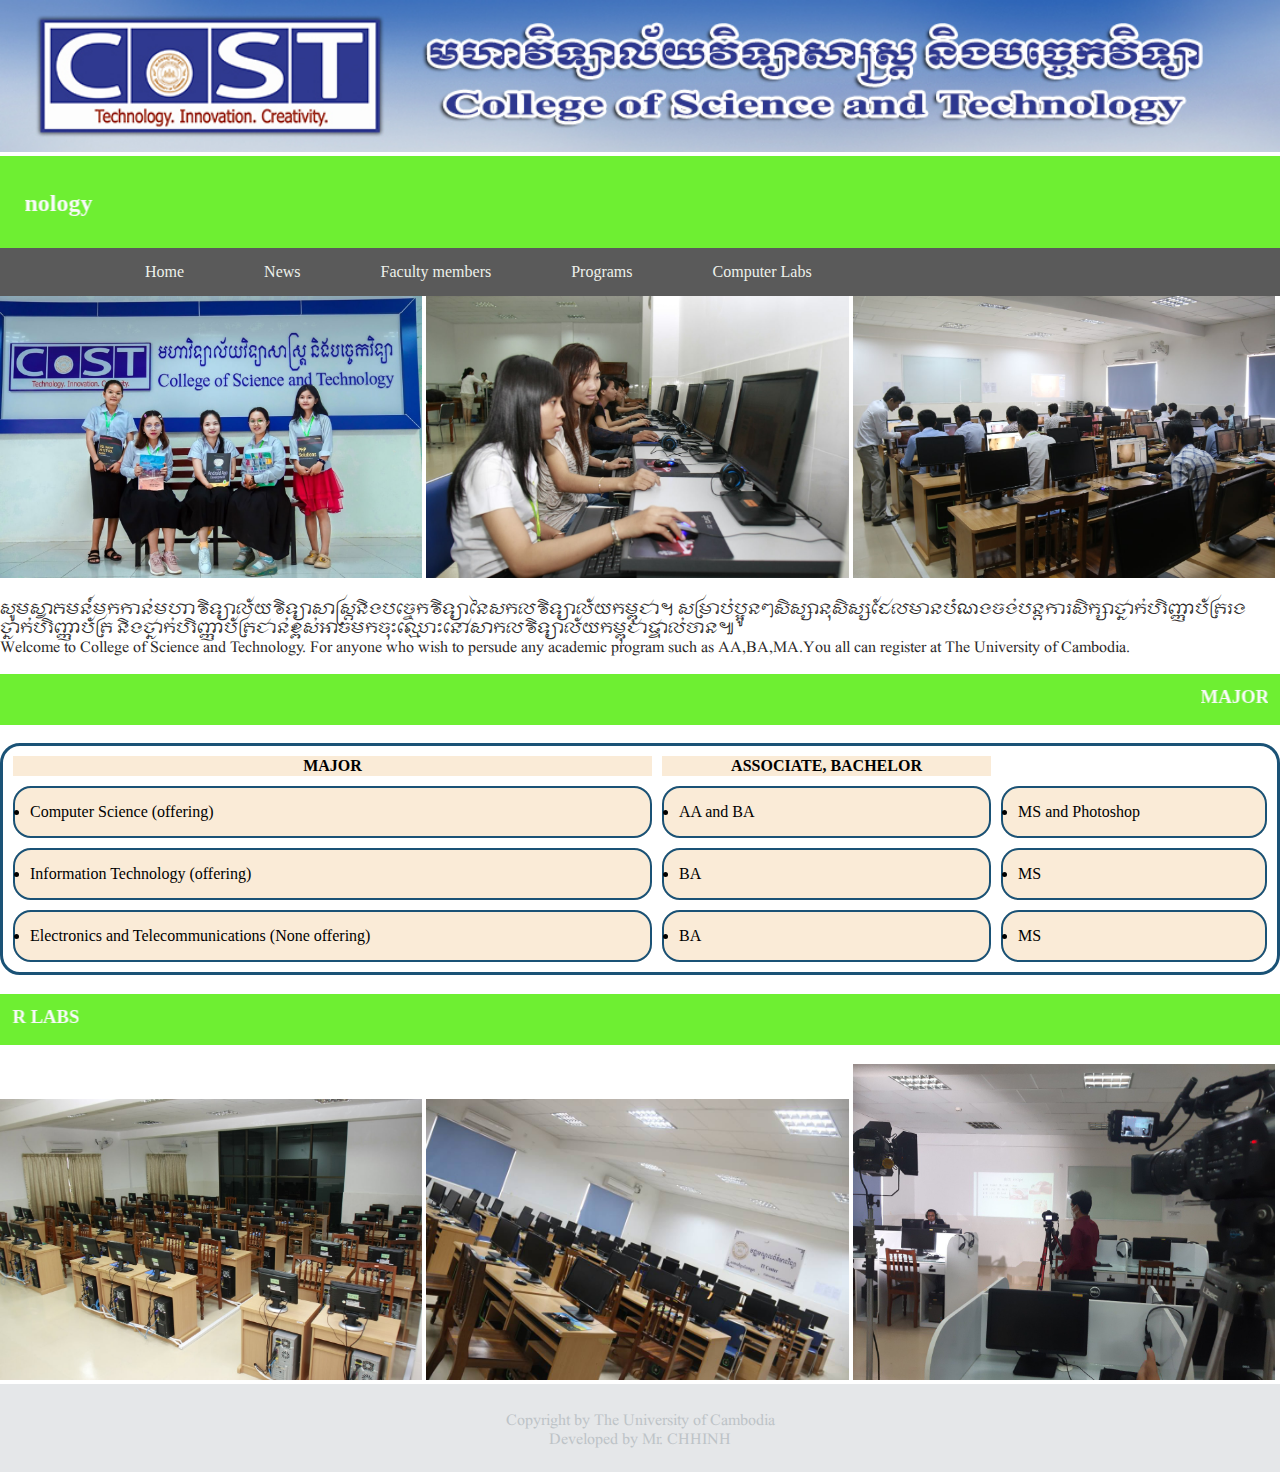
<file: index.html>
<!DOCTYPE html>
<html>

<head>
    <title>ite103k.uc</title>
    <link rel="icon" href="favicon.ico">
    <link rel="stylesheet" href="news.css">
    <style>
        <!--Table-->th {
            border: 1px solid black;
            border-radius: 18px;
            border-color: #1A5276;
            border-width: 2px;
            padding: 15px;
            background-color: #FFA07A;
        }
        
        tr,
        td {
            border: 1px solid black;
            border-radius: 18px;
            border-color: #1A5276;
            border-width: 2px;
            padding: 15px;
            background-color: antiquewhite;
        }
        
        table {
            border: 1px solid black;
            border-radius: 20px;
            border-color: #1A5276;
            border-width: 3px;
            border-spacing: 10px;
            width: 100%;
        }
        
        h3 {
            padding: 12px;
        }
        /* Font Kmher*/
        
        @font-face {
            font-family: khmerangkor;
            src: url(Khmer\ Pen-Surin.ttf);
        }
        
        p {
            font-family: khmerangkor;
            color: rgb(45, 42, 42);
        }
    </style>
</head>

<body>
    <!--Banner-->
    <img src="banner.jpg" alt="banner" width="100%" height="15%">
    <h2 height="30px" style="color: #F8F9F9;background-color: rgb(110, 239, 50); margin: 0px 0px 0px;padding: 25px 25px 25px;">
        <marquee direction="right" scrollamount="8">
            <img src="top-banner.jpg" height="30px"> សូមស្វាគមន៏!IT Women in College Science and Technology
        </marquee>
    </h2>
     <nav class="bar">
        <!--bar top-->
        <ul>
            <nav class="navbar">
                <li><a href=""><i class="fa fa-bars" aria-hidden="true"></i></a>
                    <div class="menu">
                        <a href=""><i class="fa-solid fa-gear"></i> setting</a>
                        <a href=""><i class="fa-solid fa-address-card"></i> About</a>
                    </div>
                </li>
            </nav>

            <!--bar top-->
            <nav class="navbar">
                <li>
                    <a href="https://bunchhaing.github.io/Mrchhinh/" target="_blank">
                        <i class="fa-solid fa-house"></i> Home</a>
                    </div>
                </li>
            </nav>

            <!--bar top-->
            <nav class="navbar">
                <li>
                    <a href="https://bunchhaing.github.io/news/" target="_blank"><i class="fa-solid fa-newspaper"></i> News</a>
                </li>
            </nav>

            <!--bar top-->
            <nav class="navbar">
                <li>
                    <a href=""><i class="fa-solid fa-users"></i> Faculty members</a>
                    <div class="menu">
                        <a href="https://bunchhaing.github.io/teavchhunnan/" target="_blank">Teav Chhunnan</a>
                        <a href="https://bunchhaing.github.io/sreangkosal/" target="_blank">Sreang Kosal</a>
                        <a href="https://bunchhaing.github.io/chhaybuntha/" target="_blank">Chhay Buntha</a>
                        <a href="https://bunchhaing.github.io/vichhaiyserey/" style="border-radius:
                         25px 0px 25px;" target="_blank">Vichhaiy SEREY</a>
                    </div>
                </li>
            </nav>

            <!--bar top-->
            <nav class="navbar">
                <li><a href=""><i class="fa-solid fa-bag-shopping"></i> Programs</a>
                    <div class="menu">
                        <a href="https://bunchhaing.github.io/programs/" target="_blank">Information Technology</a>
                        <a href="https://bunchhaing.github.io/programs/" target="_blank">Computer Science</a>
                        <a href="https://bunchhaing.github.io/programs/" target="_blank" style="border-radius: 25px 0px 25px;">Electronics and Telecommunications</a>
                    </div>
                </li>
            </nav>

            <!--bar top-->
            <nav class="navbar">
                <li><a href=""><i class="fa-solid fa-computer"></i> Computer Labs</a>
                    <div class="menu">
                        <a href="https://bunchhaing.github.io/computerlabs/" target="_blank">Multimedia Lab</a>
                        <a href="https://bunchhaing.github.io/computerlabs/" target="_blank">E-Learning Lab</a>
                        <a href="https://bunchhaing.github.io/computerlabs/" target="_blank">Network Lab</a>
                        <a href="https://bunchhaing.github.io/computerlabs/" target="_blank" style="border-radius: 25px 0px 25px;">IT-Center Lab</a>
                    </div>
                </li>
            </nav>

        </ul>
    </nav>

    <img src="w01.jpg" width="33%">
    <img src="w02.jpg" width="33%">
    <img src="w03.jpg" width="33%">
    <p> សូមស្វាគមន៍មកកាន់មហាវិទ្យាល័យវិទ្យាសាស្ត្រនិងបច្ចេកវិទ្យានៃសកលវិទ្យាល័យកម្ពុជា។ សម្រាប់ប្អូនៗសិស្សានុសិស្សដែលមានបំណងចង់បន្តការសិក្សាថ្នាក់បរិញ្ញាប័ត្ររង ថ្នាក់បរិញ្ញាប័ត្រ និងថ្នាក់បរិញ្ញាប័ត្រជាន់ខ្ពស់អាចមកចុះឈ្មោះនៅសាកលវិទ្យាល័យកម្ពុជាផ្ទាល់បាន៕
        <br> Welcome to College of Science and Technology. For anyone who wish to persude any academic program such as AA,BA,MA.You all can register at The University of Cambodia. </p>
    <h3 style="background-color: rgb(110, 239, 50);color: #F8F9F9">
        <marquee scrollamount="8">MAJOR OFFERING IN COLLEGE OF SCIENCE AND TECHNOLOGY </marquee>
    </h3>
    <table>
        <tr>
            <th>MAJOR</th>
            <th>ASSOCIATE, BACHELOR</th>

        </tr>
        <tr>
            <td>
                <li>Computer Science (offering)</li>
            </td>
            <td>
                <li>AA and BA</li>
            </td>
            <td>
                <li>MS and Photoshop</li>
            </td>
        </tr>
        <tr>
            <td>
                <li>Information Technology (offering)</li>
            </td>
            <td>
                <li>BA</li>
            </td>
            <td>
                <li>MS</li>
            </td>
        </tr>
        <tr>
            <td>
                <li>Electronics and Telecommunications (None offering)</li>
            </td>
            <td>
                <li>BA</li>
            </td>
            <td>
                <li>MS</li>
            </td>
        </tr>
    </table>
    <h3 style="background-color: rgb(110, 239, 50);color: #F8F9F9">
        <marquee scrollamount="8" direction="right">COLLEGE OF SCIENCE AND TECHNOLOGY COMPUTER LABS</marquee>
    </h3>
    <img src="w04.jpg" width="33%">
    <img src="w05.jpg" width="33%">
    <img src="w06.jpg" width="33%" height="6%">

    <Footer>
        <p><i class="fa-regular fa-copyright"></i>Copyright by The University of Cambodia<br> Developed by Mr. CHHINH</p>
    </Footer>
</body>

</html>
</file>
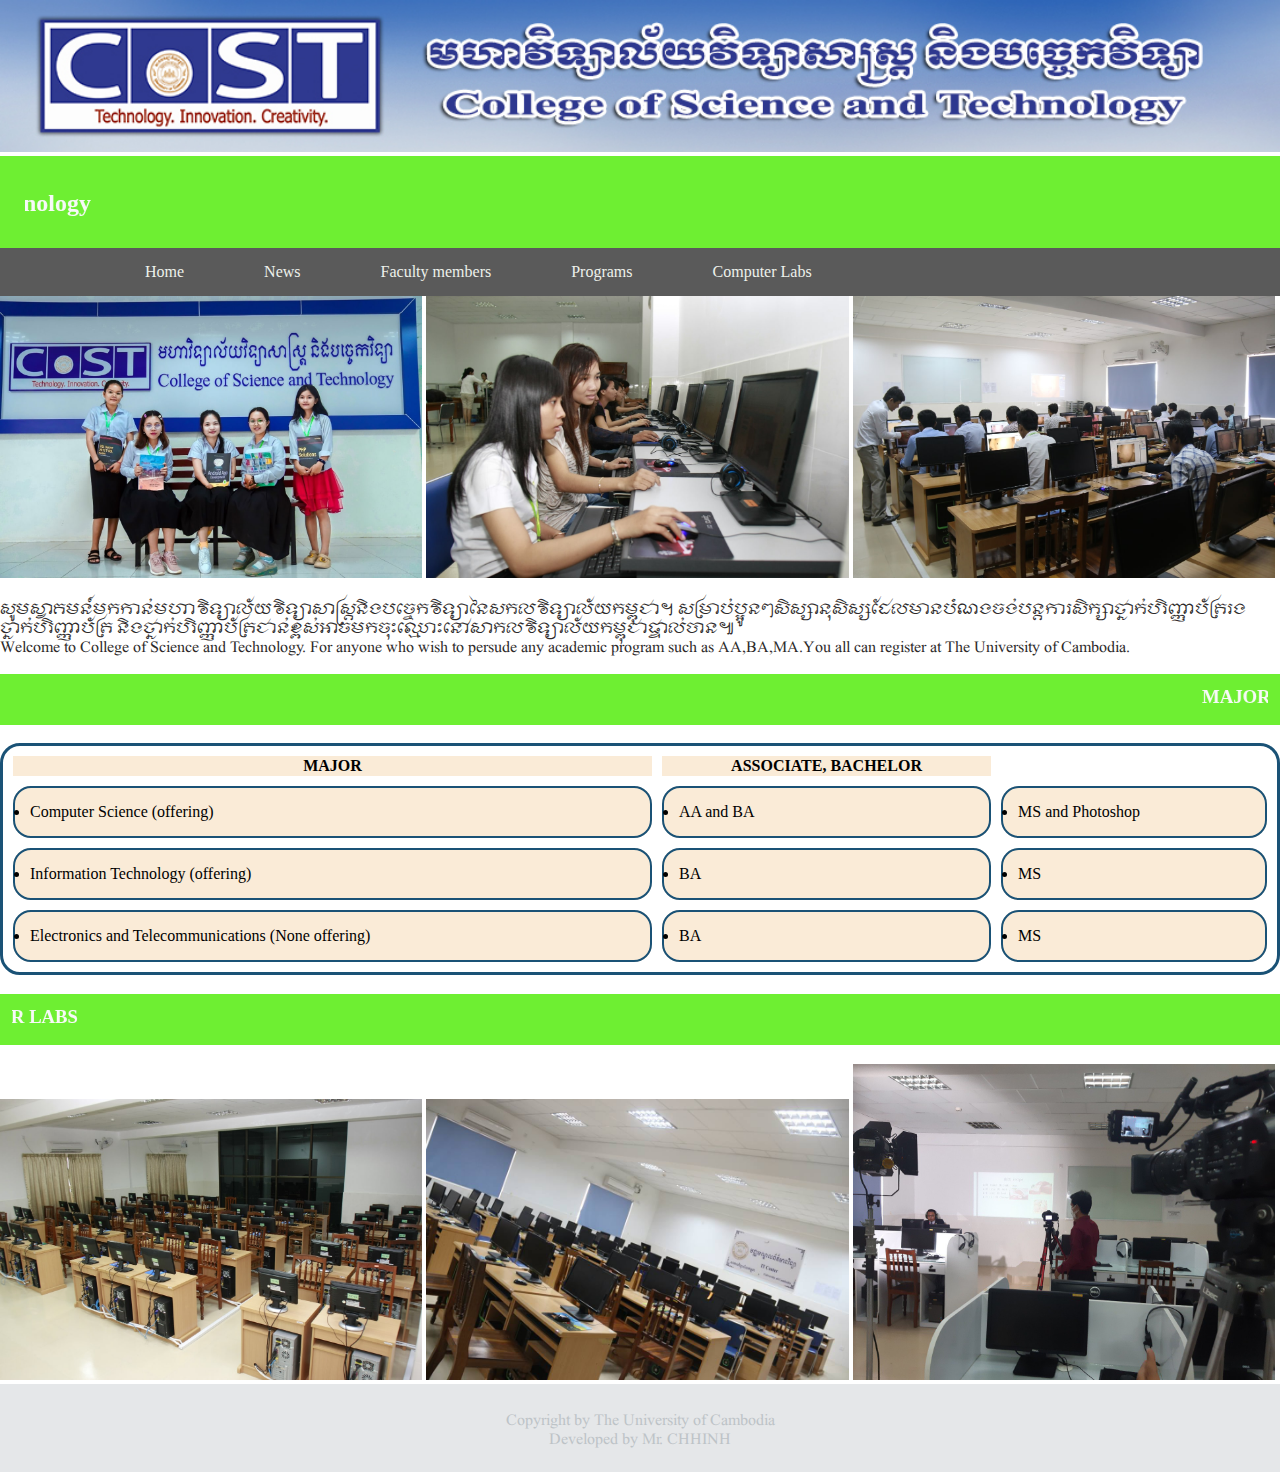
<file: computer science.html>
<!DOCTYPE html>
<html>

<head>
    <title>ite103k.uc</title>
    <link rel="icon" href="favicon.ico">
    <link rel="stylesheet" href="news.css">
    <style>
        <!--Table-->th {
            border: 1px solid black;
            border-radius: 18px;
            border-color: #1A5276;
            border-width: 2px;
            padding: 15px;
            background-color: #FFA07A;
        }
        
        tr,
        td {
            border: 1px solid black;
            border-radius: 18px;
            border-color: #1A5276;
            border-width: 2px;
            padding: 15px;
            background-color: antiquewhite;
        }
        
        table {
            border: 1px solid black;
            border-radius: 20px;
            border-color: #1A5276;
            border-width: 3px;
            border-spacing: 10px;
            width: 100%;
        }
        
        h3 {
            padding: 12px;
        }
        /* Font Kmher*/
        
        @font-face {
            font-family: khmerangkor;
            src: url(Khmer\ Pen-Surin.ttf);
        }
        
        p {
            font-family: khmerangkor;
            color: rgb(45, 42, 42);
        }
    </style>
</head>

<body>
    <!--Banner-->
    <img src="banner.jpg" alt="banner" width="100%" height="15%">
    <h2 height="30px" style="color: #F8F9F9;background-color: rgb(110, 239, 50); margin: 0px 0px 0px;padding: 25px 25px 25px;">
        <marquee direction="right" scrollamount="8">
            <img src="top-banner.jpg" height="30px"> សូមស្វាគមន៏!IT Women in College Science and Technology
        </marquee>
    </h2>
    <nav class="bar">
        <!--bar top-->
        <ul>
            <nav class="navbar">
                <li><a href=""><i class="fa fa-bars" aria-hidden="true"></i></a>
                    <div class="menu">
                        <a href=""><i class="fa-solid fa-gear"></i> setting</a>
                        <a href=""><i class="fa-solid fa-address-card"></i> About</a>
                    </div>
                </li>
            </nav>

            <!--bar top-->
            <nav class="navbar">
                <li>
                    <a href="http://127.0.0.1:3000/c:/Users/MSI/Documents/Assignment/ASSIGNMENT-4/Assignment4.html" target="_blank">
                        <i class="fa-solid fa-house"></i> Home</a>
                    </div>
                </li>
            </nav>

            <!--bar top-->
            <nav class="navbar">
                <li>
                    <a href="http://127.0.0.1:3000/c:/Users/MSI/Documents/Assignment/ASSIGNMENT-4/News/news.html" target="_blank"><i class="fa-solid fa-newspaper"></i> News</a>
                </li>
            </nav>

            <!--bar top-->
            <nav class="navbar">
                <li>
                    <a href=""><i class="fa-solid fa-users"></i> Faculty members</a>
                    <div class="menu">
                        <a href="http://127.0.0.1:3000/c:/Users/MSI/Documents/Assignment/ASSIGNMENT-4/CHHUNNAN/Chhunnan.html" target="_blank">Teav Chhunnan</a>
                        <a href="http://127.0.0.1:3000/c:/Users/MSI/Documents/Assignment/ASSIGNMENT-4/SREANG%20KOSAL/sreangkosal.html" target="_blank">Sreang Kosal</a>
                        <a href="http://127.0.0.1:3000/c:/Users/MSI/Documents/Assignment/ASSIGNMENT-4/CHHAY%20BUNTHA/chhay%20buntha.html" target="_blank">Chhay Buntha</a>
                        <a href="http://127.0.0.1:3000/c:/Users/MSI/Documents/Assignment/ASSIGNMENT-4/VICHHAIY%20SEREY/vichhaiyserey.html" style="border-radius:
                         25px 0px 25px;" target="_blank">Vichhaiy SEREY</a>
                    </div>
                </li>
            </nav>

            <!--bar top-->
            <nav class="navbar">
                <li><a href=""><i class="fa-solid fa-bag-shopping"></i> Programs</a>
                    <div class="menu">
                        <a href="">Information Technology</a>
                        <a href="">Computer Science</a>
                        <a href="" style="border-radius: 25px 0px 25px;">Electronics and Telecommunications</a>
                    </div>
                </li>
            </nav>

            <!--bar top-->
            <nav class="navbar">
                <li><a href=""><i class="fa-solid fa-computer"></i> Computer Labs</a>
                    <div class="menu">
                        <a href="">Multimedia Lab</a>
                        <a href="">E-Learning Lab</a>
                        <a href="">Network Lab</a>
                        <a href="" style="border-radius: 25px 0px 25px;">IT-Center Lab</a>
                    </div>
                </li>
            </nav>

        </ul>

    </nav>

    <img src="w01.jpg" width="33%">
    <img src="w02.jpg" width="33%">
    <img src="w03.jpg" width="33%">
    <p> សូមស្វាគមន៍មកកាន់មហាវិទ្យាល័យវិទ្យាសាស្ត្រនិងបច្ចេកវិទ្យានៃសកលវិទ្យាល័យកម្ពុជា។ សម្រាប់ប្អូនៗសិស្សានុសិស្សដែលមានបំណងចង់បន្តការសិក្សាថ្នាក់បរិញ្ញាប័ត្ររង ថ្នាក់បរិញ្ញាប័ត្រ និងថ្នាក់បរិញ្ញាប័ត្រជាន់ខ្ពស់អាចមកចុះឈ្មោះនៅសាកលវិទ្យាល័យកម្ពុជាផ្ទាល់បាន៕
        <br> Welcome to College of Science and Technology. For anyone who wish to persude any academic program such as AA,BA,MA.You all can register at The University of Cambodia. </p>
    <h3 style="background-color: rgb(110, 239, 50);color: #F8F9F9">
        <marquee scrollamount="8">MAJOR OFFERING IN COLLEGE OF SCIENCE AND TECHNOLOGY </marquee>
    </h3>
    <table>
        <tr>
            <th>MAJOR</th>
            <th>ASSOCIATE, BACHELOR</th>

        </tr>
        <tr>
            <td>
                <li>Computer Science (offering)</li>
            </td>
            <td>
                <li>AA and BA</li>
            </td>
            <td>
                <li>MS and Photoshop</li>
            </td>
        </tr>
        <tr>
            <td>
                <li>Information Technology (offering)</li>
            </td>
            <td>
                <li>BA</li>
            </td>
            <td>
                <li>MS</li>
            </td>
        </tr>
        <tr>
            <td>
                <li>Electronics and Telecommunications (None offering)</li>
            </td>
            <td>
                <li>BA</li>
            </td>
            <td>
                <li>MS</li>
            </td>
        </tr>
    </table>
    <h3 style="background-color: rgb(110, 239, 50);color: #F8F9F9">
        <marquee scrollamount="8" direction="right">COLLEGE OF SCIENCE AND TECHNOLOGY COMPUTER LABS</marquee>
    </h3>
    <img src="w04.jpg" width="33%">
    <img src="w05.jpg" width="33%">
    <img src="w06.jpg" width="33%" height="6%">

    <Footer>
        <p><i class="fa-regular fa-copyright"></i>Copyright by The University of Cambodia<br> Developed by Mr. CHHINH</p>
    </Footer>
</body>

</html>
</file>
<file: news.css>
body {
    /* for all content on the page */
    margin: 0px;
}


/* set map around menun bar*/

.bar ul {
    list-style-type: none;
    padding: 0px;
    margin: 0px;
    background-color: rgb(90, 90, 90);
    overflow: hidden;
}


/* for dropdown menu*/

.bar a {
    color: rgb(237, 241, 235);
    text-decoration: none;
    padding: 15px;
    display: block;
    text-align: center;
}


/* background-color of menu bar*/

.bar a:hover {
    color: rgba(0, 0, 0, 0.89);
    background-color: antiquewhite;
    border-radius: 25px 0px 25px;
}


/*Let bar-menu play inline from left*/

.bar li {
    float: left;
}


/*play drop-menu front of paragraph*/

.navbar .menu {
    position: absolute;
}


/* Attribute menu dropdown*/

.menu a {
    background-color: rgb(103, 103, 103);
    border-radius: 25px 0px 25px;
    box-shadow: 3px 3px 5px rgb(103, 103, 103);
    display: none;
}

.navbar li a {
    margin-left: 50px;
}

footer p {
    background-color: rgb(229, 231, 233);
    padding: 25px;
    color: #BDC3C7;
    font-size: 16px;
    text-align: center;
    margin: 0;
}

p i {
    color: #BDC3C7;
}


/*play menu dropdown8*/

.navbar:hover .menu a {
    display: block;
}


/*text-bar-color*/

i {
    color: rgb(43, 171, 29);
}
</file>
